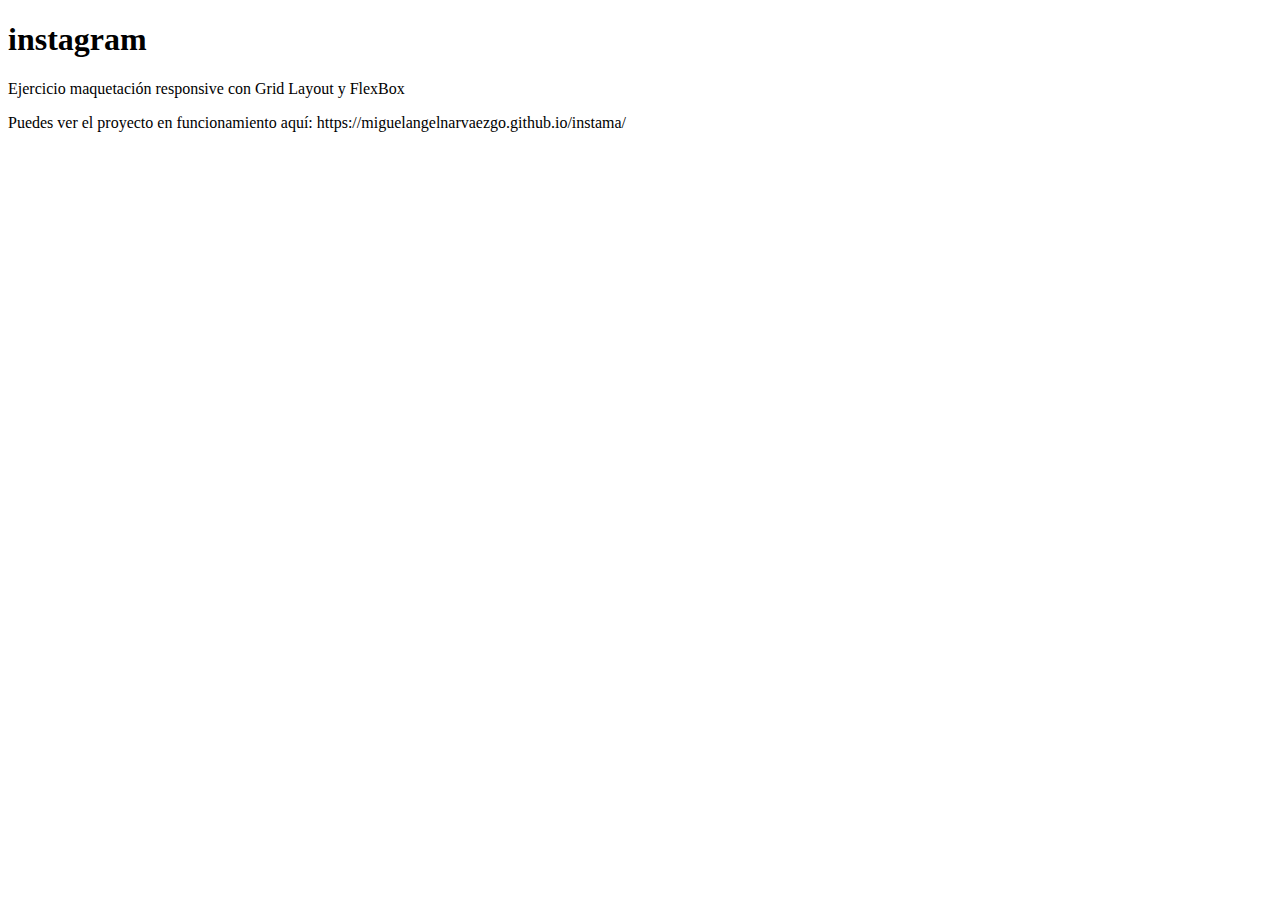
<file: docs/README.html>
<!DOCTYPE html>
<html xmlns="http://www.w3.org/1999/xhtml" lang="en">
<head>
	<meta charset="utf-8"/>
</head>
<body>

<h1 id="instagram">instagram</h1>

<p>Ejercicio maquetación responsive con Grid Layout y FlexBox</p>

<p>Puedes ver el proyecto en funcionamiento aquí: https://miguelangelnarvaezgo.github.io/instama/</p>

</body>
</html>
</file>
